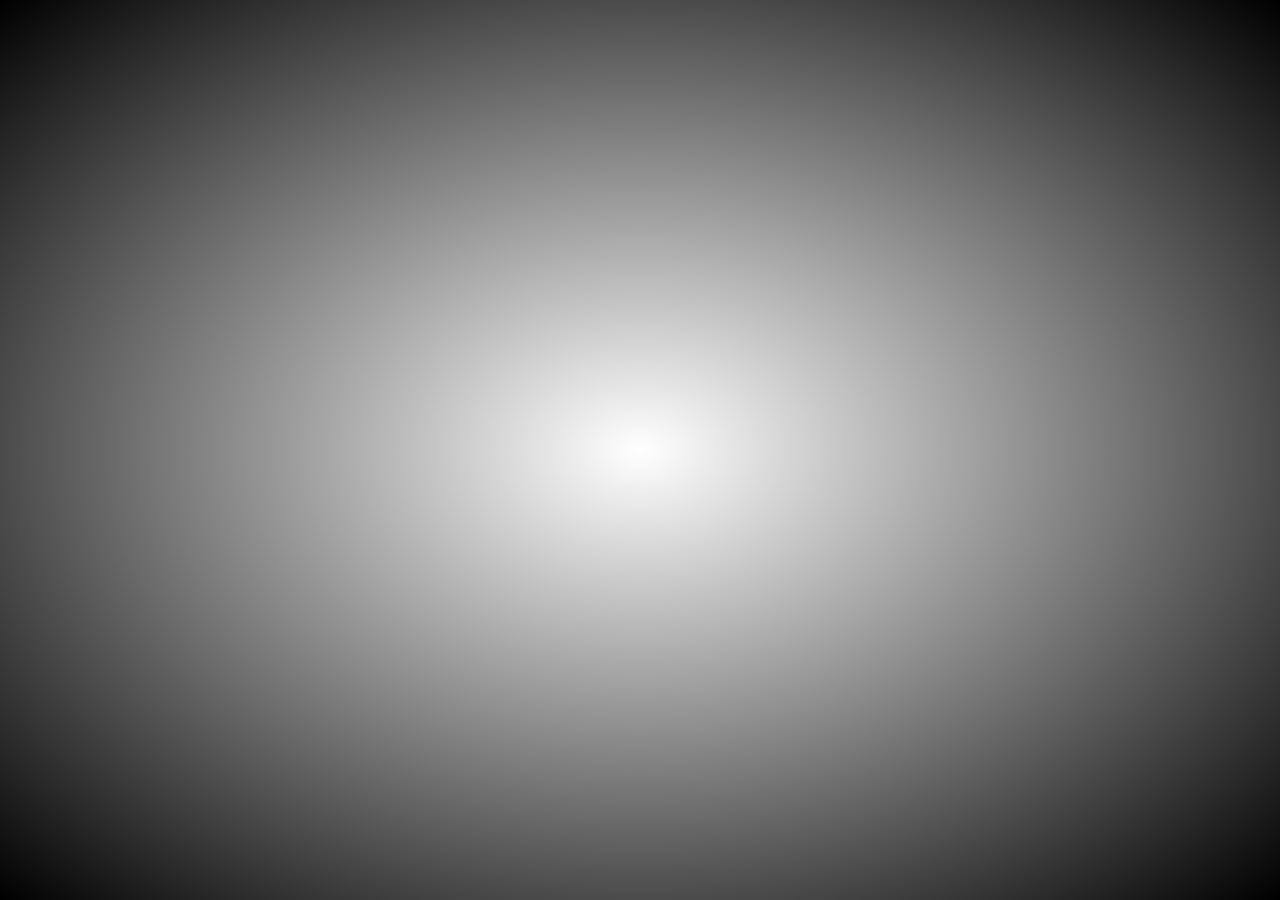
<file: index.html>
<!DOCTYPE html>
    <html lang="en" class="animated">
    <meta charset="utf-8" />
    <meta http-equiv="X-UA-Compatible" content="IE=edge">
    <title>Stacy's Little Portfolio</title>
    <meta name="viewport" content="width=device-width, initial-scale=1">
    <link href="https://fonts.googleapis.com/css?family=IM+Fell+Double+Pica" rel="stylesheet">
    <link href="https://fonts.googleapis.com/css?family=Exo+2:300|Roboto:300" rel="stylesheet">
    <link rel="stylesheet" type="text/css" media="screen" href="assets/css/animate.css-master/animate.css">
    <link rel="stylesheet" type="text/css" media="screen" href="assets/css/styles.css" />
</head>
<body class="gradient">
    <div class="header-text">
        <h1 class="header-name stacy">Stacy B. Little</h1>
    </div>

    <div class="bottom-links">
        <div>
             <a href="https://github.com/stacybeelittle" class="links">Github</a>
        </div>
        <div>
            <a href="projects.html" class="links">Projects</a>
        </div>
        <div>
            <a href="https://www.linkedin.com/in/stacybeelittle/" class="links">LinkedIn</a>
        </div>
    </div>
</body>
</html>
</file>
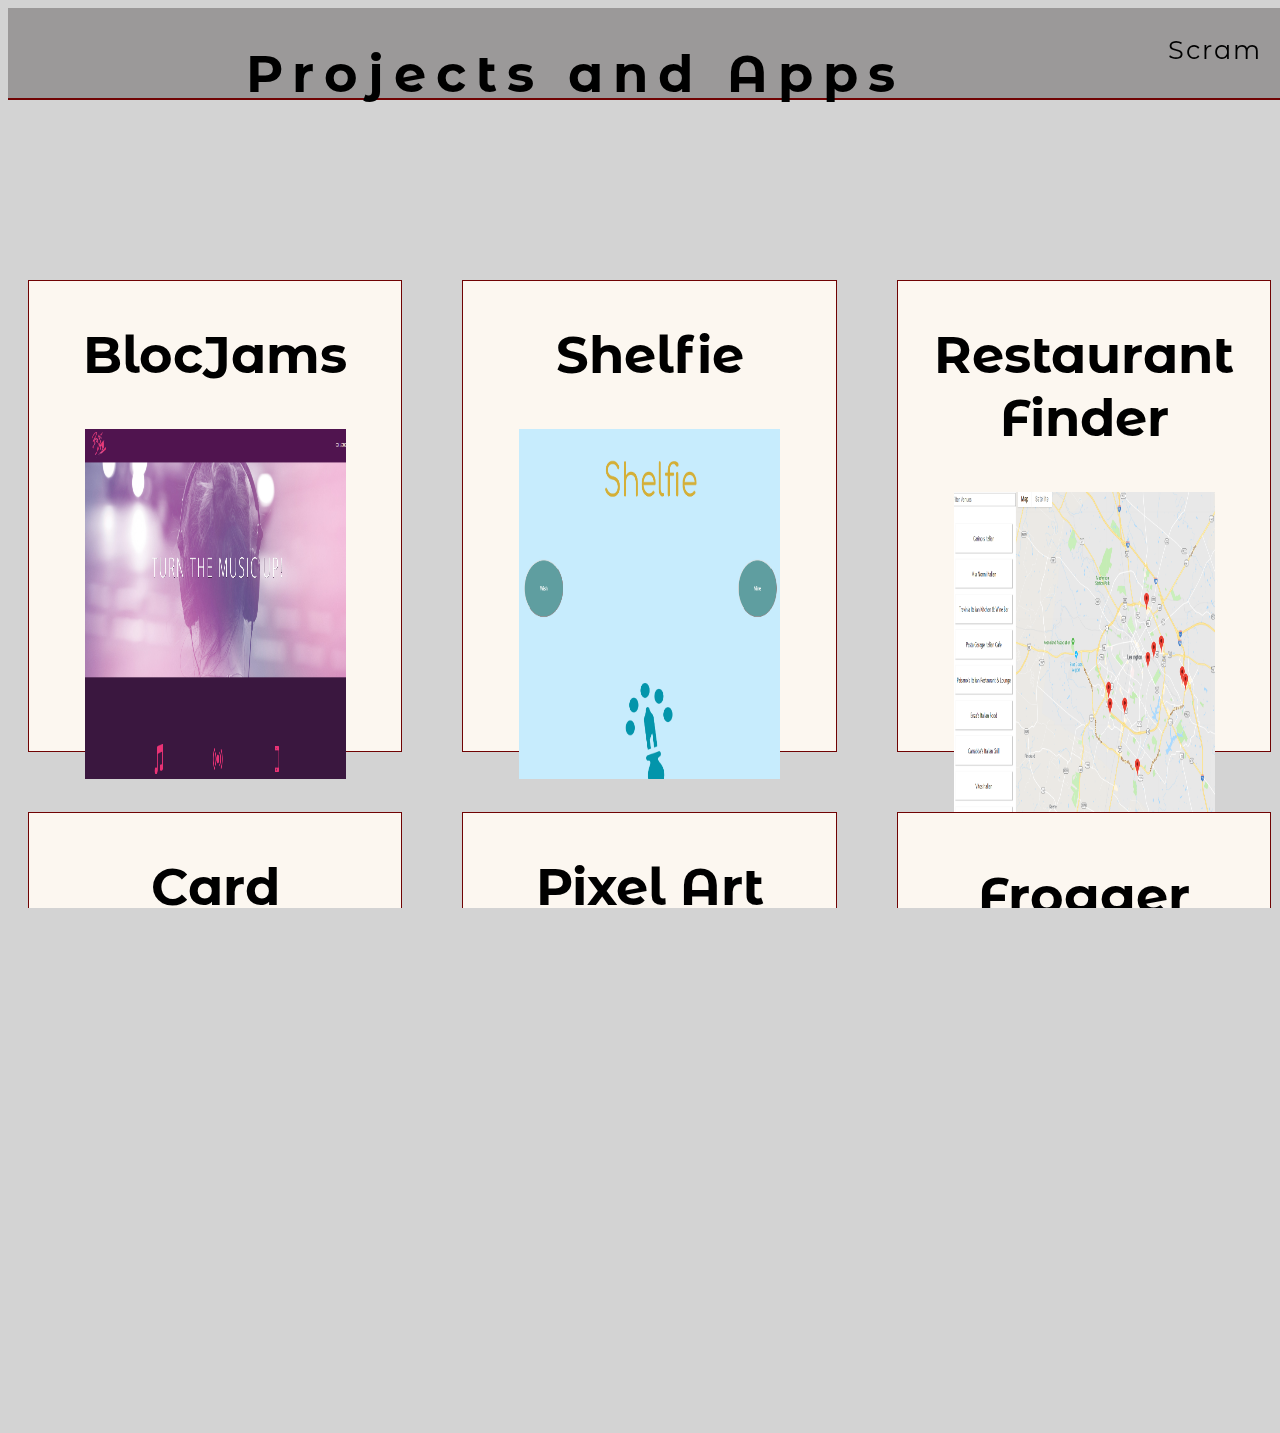
<file: projects.html>
<!DOCTYPE html>
<html lang="en" class="animated bounceInDown">
    <head>
            <meta name="viewport" content="width=device-width, initial-scale=1">
            <link href="https://fonts.googleapis.com/css?family=Dhurjati" rel="stylesheet">
            <link rel="stylesheet" type="text/css" media="screen" href="assets/css/animate.css-master/animate.css">
            <link href="https://fonts.googleapis.com/css?family=Montserrat+Alternates" rel="stylesheet">
            <link href="https://fonts.googleapis.com/css?family=Exo+2" rel="stylesheet">
        <link rel="stylesheet" type="text/css" media="screen" href="assets/css/projects.css" />
    </head>

    <div class="header" id="projectsHeader">
            <h1>Projects and Apps</h1>
            <a class="home-button" href="index.html">Scram</a>

    </div>
    <main>
        <div class="featured-proj">
            <div class="single-proj">
                <h2 class="featured-hdr text-item-header">BlocJams</h2>
                <p class="featured-text">
                <a href="https://github.com/stacybeelittle/bloc-jams"><img src="assets\images\Screenshot (16).png"  class="featured-img responsive-image"/></a>
                </p>
            </div>
            <div class="single-proj">
                    <h2 class="featured-hdr text-item-header">Shelfie</h2>
                    <p class="featured-text">
                    <a href="https://github.com/stacybeelittle/shelfie"><img src="assets\images\Screenshot (21).png"  class="featured-img responsive-image"/></a>
                    </p>
                </div>
            <div class="single-proj">
                    <h2 class="featured-hdr text-item-header">Restaurant Finder</h2>
                    <p class="featured-text">
                    <a href="https://github.com/stacybeelittle/finalUdacity"><img src="assets\images\Screenshot (19).png"  class="featured-img responsive-image"/></a>
                    </p>
            </div>
            <div class="single-proj">
                <h2 class="featured-hdr text-item-header">Card Matching Game</h2>
                <p class="featured-text">
                <a href="https://github.com/stacybeelittle/fend-project-memory-game"><img src="assets\images\Screenshot (11).png"  class="featured-img responsive-image"/></a>
                </p>
            </div>
            <div class="single-proj">
                <h2 class="featured-hdr text-item-header">Pixel Art Maker</h2><br><br><br>
                <p class="featured-text">
                <a href="" class="featured-link"><p data-height="350" data-theme-id="0" data-slug-hash="aYYGNX" data-default-tab="result" data-user="stacybeelittle" data-embed-version="2" data-pen-title="Pixel Art Maker" class="codepen">See the Pen <a href="https://codepen.io/stacybeelittle/pen/aYYGNX/">Pixel Art Maker</a> by Stacy Little (<a href="https://codepen.io/stacybeelittle">@stacybeelittle</a>) on <a href="https://codepen.io">CodePen</a>.</p>
                    <script async src="https://static.codepen.io/assets/embed/ei.js"></script></a>
                </p>
            </div>
        <div class="single-proj">
            <h3 class="featured-hdr text-item-header">Frogger Clone Game<br></h3>
            <p class="featured-text">
                <a href="https://github.com/stacybeelittle/frontend-nanodegree-arcade-game"><img src="assets\images\Screenshot (5).png" class="featured-img responsive-image"/></a>
            </p>
        </div>
        </div>
    </main>
    <script src="js/projects.js"></script>
</html>
</file>
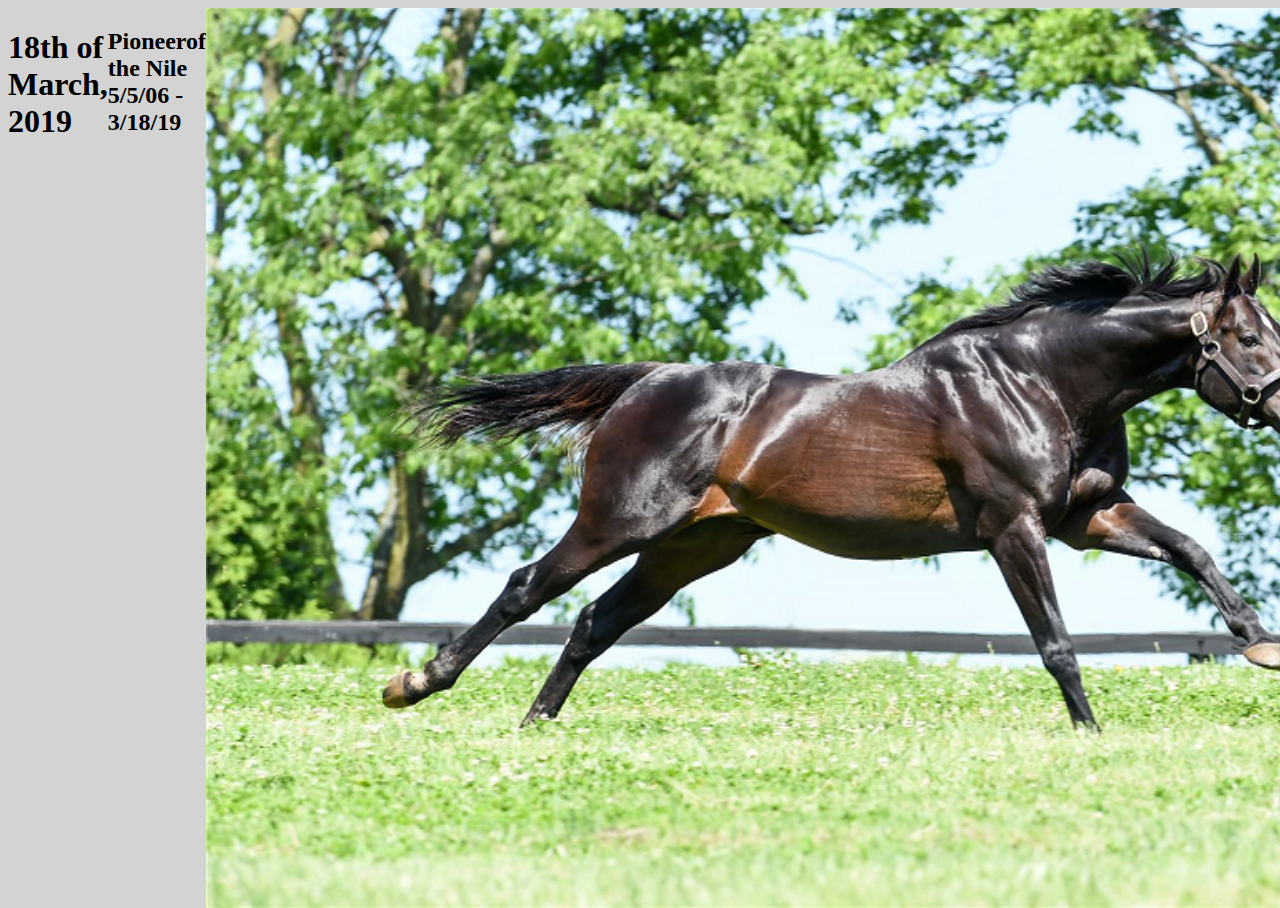
<file: racingBlog.html>
<!DOCTYPE html>

<html lang="en" class="animated bounceInDown">

    <head>
            <meta name="viewport" content="width=device-width, initial-scale=1">
            <link href="https://fonts.googleapis.com/css?family=Dhurjati" rel="stylesheet">
            <link rel="stylesheet" type="text/css" media="screen" href="assets/css/animate.css-master/animate.css">
            <link href="https://fonts.googleapis.com/css?family=Montserrat+Alternates" rel="stylesheet">
        <link rel="stylesheet" type="text/css" media="screen" href="assets/css/projects.css" />
    </head>

<h1>18th of March, 2019</h1>

<h2>Pioneerof the Nile 5/5/06 - 3/18/19 </h2>

<img src="assets/images/PoTNobit.png">

<p>
    The passing of the great Pioneerof the Nile has left many of us shaken after what has already been an emotionally wrenching few months for any horse-racing fan.  His sudden death at age 13 gives us all another hard reminder that these animals are not put here forever, that the gifts they give to us will one day end, and usually far before we're ready.  
</p>
<p>
    I am so vey sad I'll never have the chance to visit him now.  His personality, like his legendary son, American Pharoah, was his most wonderous quality.  A Thoroughbred stallion, and a top one at that, with a loving and kind personality is not something all that common, and it must have been such a treat for so many who went to visit him to get in such proximity to a racing icon.
</p>
<p>
    It feels extra unfair that the sires of both our living Triple Crown winners now have each passed away well before we ever found out their true potential.  American Pharoah was only Pioneerof the Nile's second foal crop, and Classic Empire was out of just his fourth.  What else may have come down the road?  This is truly a tragedy for the American Thoroughbred industry, one we unfortunetely have to bear as a reality all too often.
</p>
<ul>Sire Of:
<li>American Pharoah - American Grand Slam Champion and Horse of The Year, 2015</li>
<li>Classic Empire - Breeders Cup Juvenile Champion and 2-year-old of the Year, 2016</li>
<li>Midnight Storm, G1 winner</li>
<li>Cairo Prince, G2 winner</li>
<li>Jojo Warrior, G2 winner</li>
<li>Insta Erma, G3 winner</li>
</ul>
</file>
<file: assets/css/styles.css>
*:before, *:after {
    box-sizing: border-box;
    /*font-family: 'Franklin Gothic Medium', 'Arial Narrow', Arial, sans-serif;*/
    margin: 0;
    padding: 0;
}

.current-projects {
    margin-top: 10px;
}

.gradient {
    background: radial-gradient( #fff, #000) no-repeat center center fixed;
    align-items: center;
}

.header {
    flex-direction: column;
    text-align: center;
}

.header-name {
    display: table-cell;
    font-family: 'Exo 2', sans-serif;
    font-size: 9vw;
    color: #4d0000;
    margin-bottom: 10%;
    text-shadow: 1px 1px black;
    vertical-align: middle;
}

.header-text {
    display: table;
    margin-top: 20%;
    width: 100%;
}

.responsive-image {
    height: auto;
    max-width: 100%;
}


.text-item {
    color: #dd9242;
    font-family: 'Roboto', sans-serif;
    font-size: 7vw;
    font-weight: bold;
}

.text-item-header {
    color: #0c0101;
    font-family: 'Roboto', sans-serif;
    font-size: 10vw;
    text-align: center;
}

.links{
    padding-left: 10vw;
    color: #000;
    font-family: 'Roboto', sans-serif;
    font-size: 2.5vw;
    text-decoration: none;
    text-shadow: .3px .3px gray;
    opacity: 0;
    animation: fadein 4s ease-in forwards;
    animation-delay: 2.5s;
    display: inline-block;
    font-size: 3vw;
    text-align: center;
}

.bottom-links{
    display: flex;
    flex-direction: row;
    flex-wrap: wrap;
    margin: 0px;
    padding-top: 2vw;
    justify-content: space-between;
}


/*MEDIA QUERIES*/

@media screen and (max-width: 1000px) {
    .header-text {
        margin-top: 33vw;
    }
    .header-name{
        font-size: 25vw;
    }
    .bottom-links{
        text-align: center;
        align-items: center;
    }
    .links {
        display: inline-block;
        font-size: 5vw;
    }
}

@media screen and (max-width: 575px) {
    .header-text {
        margin-top: 32vw;
    }
    .header-name{
        font-size: 25vw;

    }
    .links {
        font-size: 4.5vw;
    }
}

@media screen and (max-width: 400px) {
    .header-text {
        margin-top: 32vw;
    }
    .header-name{
        font-size: 28vw;
    }
    .links {
        font-size: 6vw;
    }
}

/*header text effect*/

.stacy {
    margin-top: 25px;
    text-align: center;
    opacity: 0;
    animation: in 4s ease-out forwards;
    animation-delay: 1s;

}

@keyframes in{
    0%{
      letter-spacing: -8px;
      opacity: 0;
    }
    100%{
      letter-spacing: 9px;
      opacity: 1;
    }
  }

@keyframes fadein {
    from { opacity: 0; }
    to   { opacity: 1; }
}

/* Firefox < 16 */
@-moz-keyframes fadein {
    from { opacity: 0; }
    to   { opacity: 1; }
}

/* Safari, Chrome and Opera > 12.1 */
@-webkit-keyframes fadein {
    from { opacity: 0; }
    to   { opacity: 1; }
}

/* Internet Explorer */
@-ms-keyframes fadein {
    from { opacity: 0; }
    to   { opacity: 1; }
}

@keyframes typing {
    from { width: 0 }
    to { width: 100% }
}

@keyframes blink-caret {
    from, to { border-color: transparent }
    50% { border-color: orange; }
}
</file>
<file: assets/css/projects.css>
*:before, *:after {
    box-sizing: border-box;
    font-family: 'Montserrat Alternates', sans-serif;
    margin: 0;
    padding: 0;
    height: 100%;
}

html,body {
    display: flex;
    overflow: scroll;
    background-color: lightgray;
    height: 100%;
    width: 100vw;
    position: absolute;
    }

h1 {
    margin-left: auto;
    margin-right: auto;
}

main {
    overflow: visible;
    font-family: 'Montserrat Alternates', sans-serif;
    height: 100%;
    padding-top: 200px;
    display: flex;
    flex-wrap: wrap;
    position: relative;
    top: 0;
    bottom: 0;
    width: 100vw;
}

.header {
    display: flex;
    font-family: 'Montserrat Alternates', sans-serif;
    border-bottom: 2px solid rgb(112, 3, 3);
    background: rgb(155, 153, 153);
    letter-spacing: 10px;
    font-size: 1.5em;
    position: fixed;
    height: 15%;
    width: 100%;
    z-index: 1;
}

.header > div:nth-child(2) {
    margin-left: auto;
}

.home-button {
    padding: 2vw;
    font-size: 1em;
    color: #000;
    letter-spacing: 2px;
    text-decoration: none;
}

.featured-proj {
    display: grid;
    flex-direction: column;
    flex-wrap: wrap;
    top: 0;
    bottom: 0;
    padding-right: 1.5em;
    padding-top: 2em;
    text-align: center;
    grid-template-columns: 33% 33% 33%;
    grid-template-rows: 40vw 40vw;
    grid-gap: 20px;
    width: 100%;
}

.single-proj {
    flex-wrap: wrap;
    flex: 1;
    background-color: rgb(252, 247, 240);
    margin: 20px;
    border: 1.5px solid rgb(112, 3, 3);
    text-align: center;
}

.featured-img {
    display: column;
}

.featured-text {
    flex-wrap: flex;
    font-size: 1rem;
}

.sticky {
    position: fixed;
    top: 0;
    width: 100%;
}

.sticky + .main {
    padding-top: 102px;
}


@media screen and (min-width: 200px) {

    .header{
        height: 10%;
        font-size: 2vw;
    }

    main {
        width: 100vw;
    }
    

    .featured-img {
        width: 70%;
        height: 350px;
    }
}

    .header, 
    .featured {
    display: flex;
    margin: 0 auto;
    }

    .featured {
        margin: 0px auto 0;
    }

    .featured-proj {
        margin: 20px 20px 20px 0;
    }
    .featured-proj:last-child {
        margin-right: 0;
    }


@media screen and (min-width: 830px ) {
    .text-item {
        font-size: 2vw;
    }
    
    .text-item-header {
        font-size: 4vw;
    } 
}

@media screen and (min-width: 1300px) {
    .header{
        height: 30%;
    }
    .text-item {
        font-size: 1vw;
    }
    
   
    .text-item-header {
        font-size: 3vw;
    } 
}

@media screen and (max-width: 1015px) {
    .featured-proj {
        display: flex;
        flex-direction: column;
    }

    .single-proj {
        width: 100%;
    }
}
</file>
